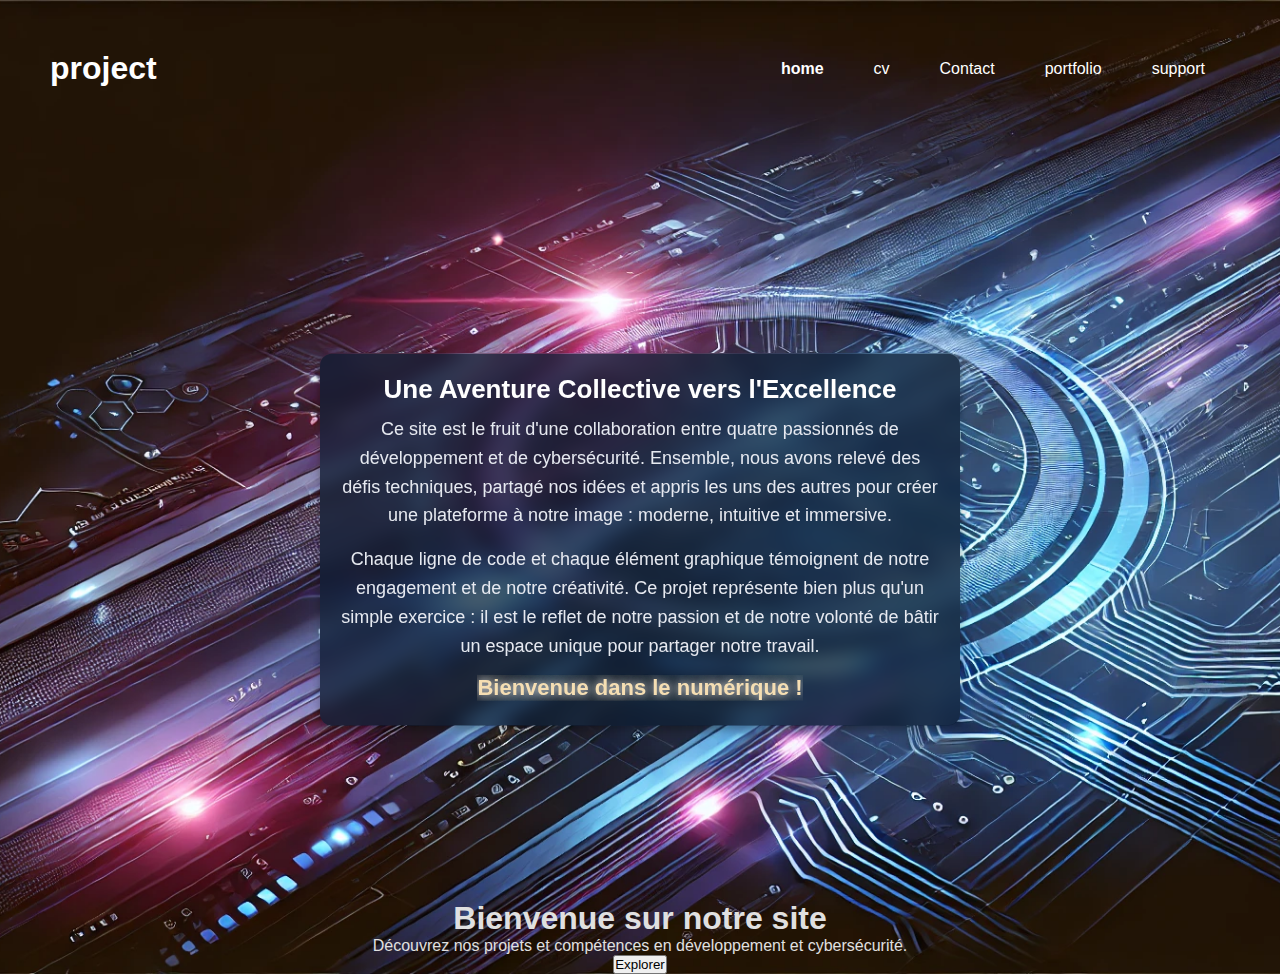
<file: index.html>
<!DOCTYPE html>
<html lang="fr">

<head>
    <meta charset="UTF-8">
    <meta name="viewport" content="width=device-width, initial-scale=1.0">
    <title>Accueil - Site Pro</title>
    <link rel="stylesheet" href="style.css">
</head>

<body>
    <nav class="only">
        <a href="#" class="logo">project</a>
        <div class="nav-links">
            <ul>
                <li class="active"><a href="#">home</a></li>
                <li><a href="cv.html">cv</a></li>
                <li><a href="contact.html">Contact</a></li>
                <li><a href="portefolio.html">portfolio</a></li>
                <li><a href="#">support</a></li>
            </ul>
        </div>
        <img src="image/vecteezy_main-menu-icon_55157252.png" alt="menu hamburger" class="menu-hamburger">
    </nav>

    <header></header>

    <div class="container">
        <h1>Bienvenue sur notre site</h1>
        <p>Découvrez nos projets et compétences en développement et cybersécurité.</p>
        <button class="btn">Explorer</button>
    </div>

    <!-- Texte translucide sur l'expérience -->
    <div class="experience-text">
        <h2>Une Aventure Collective vers l'Excellence</h2>
        <p>
            Ce site est le fruit d'une collaboration entre quatre passionnés de développement et de cybersécurité.
            Ensemble, nous avons relevé des défis techniques, partagé nos idées et appris les uns des autres
            pour créer une plateforme à notre image : moderne, intuitive et immersive.
        </p>
        <p>
            Chaque ligne de code et chaque élément graphique témoignent de notre engagement et de notre créativité.
            Ce projet représente bien plus qu'un simple exercice : il est le reflet de notre passion et de notre
            volonté de bâtir un espace unique pour partager notre travail.
        </p>
        <!-- Ajout de l'effet de déplacement -->
        <strong class="moving-text">Bienvenue dans le numérique !</strong>
    </div>


    <script>
        const menuHamburger = document.querySelector(".menu-hamburger");
        const navLinks = document.querySelector(".nav-links");
        menuHamburger.addEventListener('click', () => {
            navLinks.classList.toggle('mobile-menu');
        });
    </script>
</body>

</html>
</file>
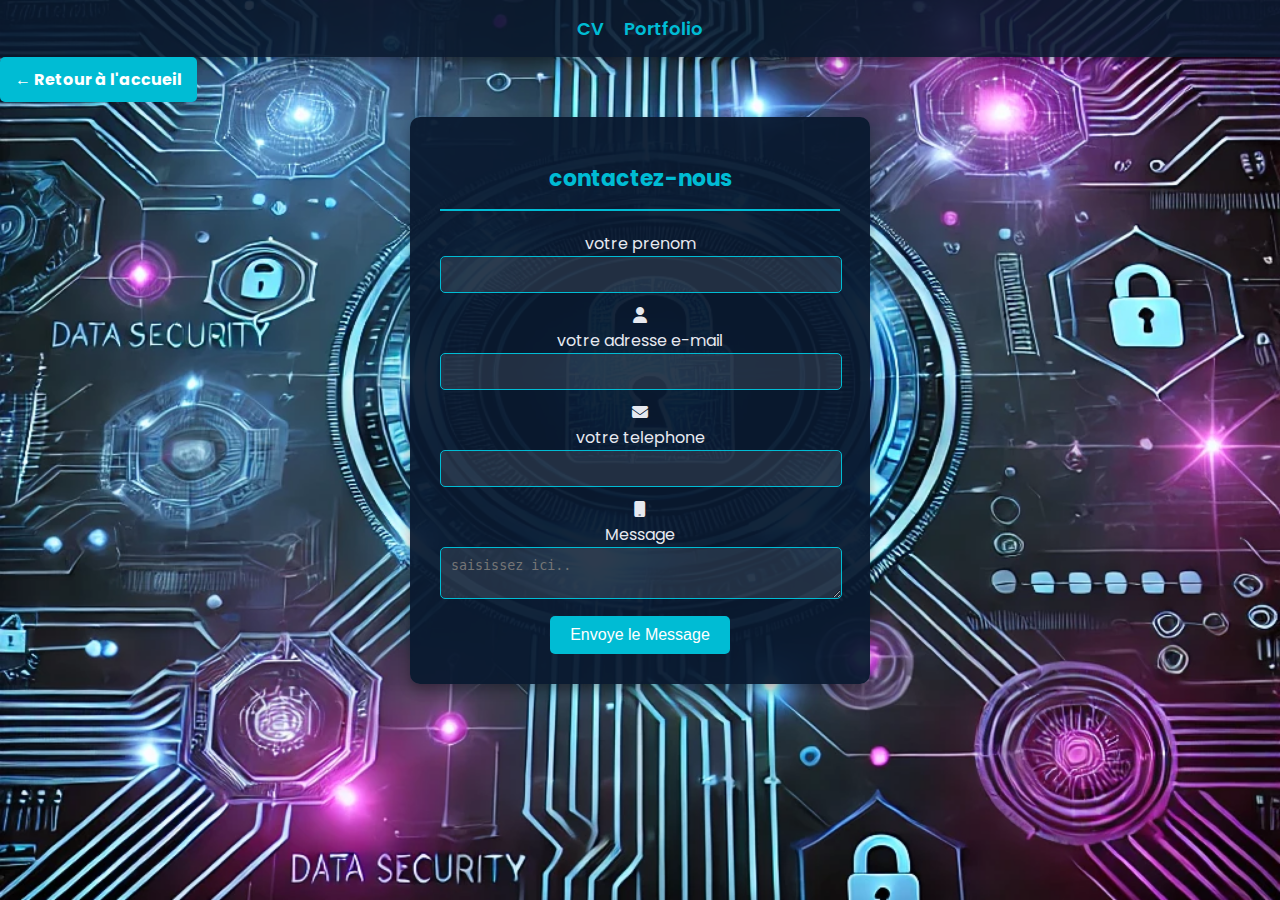
<file: contact.html>
<!DOCTYPE html>
<html lang="en">

<head>
    <meta charset="UTF-8">
    <meta name="viewport" content="width=device-width, initial-scale=1.0">
    <title>formulaire</title>
    <link rel="stylesheet" href="https://cdnjs.cloudflare.com/ajax/libs/font-awesome/6.7.2/css/all.min.css"
        integrity="sha512-Evv84Mr4kqVGRNSgIGL/F/aIDqQb7xQ2vcrdIwxfjThSH8CSR7PBEakCr51Ck+w+/U6swU2Im1vVX0SVk9ABhg=="
        crossorigin="anonymous" referrerpolicy="no-referrer" />
    <link rel="stylesheet" href="style_contact.css">
</head>

<body>

    <nav>
        <a href="cv.html">CV</a>
        <a href="portefolio.html">Portfolio</a>
    </nav>

    <a href="indexe.html" class="retour">← Retour à l'accueil</a>
    <form>
        <h1>contactez-nous</h1>
        <div class="separation"></div>
        <div class="corps-formulaire">
            <div class="gauche">
                <div class="groupe">
                    <label>votre prenom</label>
                    <input type="text">
                    <i class="fa fa-user" aria-hidden="true"></i>
                </div>
                <div class="groupe">
                    <label>votre adresse e-mail</label>
                    <input type="text">
                    <i class="fa fa-envelope" aria-hidden="true"></i>
                </div>
                <div class="groupe">
                    <label>votre telephone</label>
                    <input type="text">
                    <i class="fa fa-mobile" aria-hidden="true"></i>
                </div>
            </div>
            <div class="droite">
                <div class="groupe">
                    <label>Message</label>
                    <textarea placeholder="saisissez ici.."></textarea>
                </div>
            </div>
        </div>

        <div class="pied-formulaire" align="center">
            <button>Envoye le Message</button>
        </div>
    </form>
</body>

</html>
</file>
<file: style.css>
/* Réinitialisation des styles de base */
* {
    margin: 0;
    padding: 0;
    text-decoration: none;
    list-style: none;
    box-sizing: border-box;
}

body {
    font-family: Arial, sans-serif;
    background: url('image/free.webp') no-repeat center center/cover;
    color: #E0E0E0;
    text-align: center;
    animation: fadeIn 1.5s ease-in-out;
}

/* Animation d'apparition */
@keyframes fadeIn {
    from {
        opacity: 0;
    }

    to {
        opacity: 1;
    }
}

header {
    height: 100vh;
    background-size: cover;
}

/* Barre de navigation */
.only {
    position: absolute;
    padding: 50px;
    display: flex;
    justify-content: space-between;
    align-items: center;
    width: 100%;
}

.only a {
    color: white;
}

.only .logo {
    font-size: 2em;
    font-weight: bold;
}

/* Menu de navigation */
.only .nav-links ul {
    display: flex;
}

.only .nav-links li {
    margin: 0 25px;
}

.only .nav-links ul li.active a {
    color: white;
    font-weight: 600;
}

/* Icône menu hamburger */
.only .menu-hamburger {
    display: none;
    position: absolute;
    top: 50px;
    right: 50px;
    width: 35px;
}

/* Responsive Design */
@media screen and (max-width: 900px) {
    .only .logo {
        position: absolute;
        top: 50px;
        left: 50px;
    }

    .only {
        padding: 0;
    }

    .only .menu-hamburger {
        display: block;
    }

    .nav-links {
        top: 0;
        left: 0;
        position: absolute;
        background-color: rgba(255, 255, 255, 0.299);
        backdrop-filter: blur(8px);
        width: 100%;
        height: 100vh;
        display: flex;
        justify-content: center;
        align-items: center;
        margin-left: -100%;
        transition: all 0.5s ease;
    }

    .nav-links.mobile-menu {
        margin-left: 0;
    }

    .nav-links ul {
        display: flex;
        flex-direction: column;
        align-items: center;
    }

    .only .nav-links li {
        margin: 25px 0;
        font-size: 1.2em;
    }
}

/* 🎨 Style pour le texte translucide */
.experience-text {
    position: absolute;
    top: 60%;
    left: 50%;
    transform: translate(-50%, -50%);
    background: rgba(10, 25, 47, 0.7);
    /* Fond translucide */
    color: #e6e9f0;
    padding: 20px;
    border-radius: 12px;
    text-align: center;
    max-width: 800px;
    font-size: 18px;
    font-weight: 300;
    backdrop-filter: blur(10px);
    box-shadow: 0 4px 10px rgba(0, 0, 0, 0.3);
    animation: fadeInText 1.5s ease-in-out;
}

.experience-text h2 {
    font-size: 26px;
    color: #ffffff;
    margin-bottom: 10px;
}

.experience-text p {
    margin-bottom: 15px;
    line-height: 1.6;
}

/* Animation d'apparition pour le texte */
@keyframes fadeInText {
    from {
        opacity: 0;
        transform: translate(-50%, -60%);
    }

    to {
        opacity: 1;
        transform: translate(-50%, -50%);
    }
}

/* Animation de déplacement + effet fluo */
@keyframes movingText {
    0% {
        transform: translateX(-100%);
        opacity: 0;
    }

    50% {
        opacity: 1;
    }

    100% {
        transform: translateX(100%);
        opacity: 0;
    }
}

/* Effet de lueur violette améliorée */
@keyframes glowing {
    0% {
        text-shadow: 0 0 5px #b19cd9, 0 0 10px #b19cd9, 0 0 15px #b19cd9, 0 0 20px #8a66c9, 0 0 25px #8a66c9;
    }

    50% {
        text-shadow: 0 0 10px #b19cd9, 0 0 20px #b19cd9, 0 0 30px #b19cd9, 0 0 40px #8a66c9, 0 0 50px #8a66c9;
    }

    100% {
        text-shadow: 0 0 5px #b19cd9, 0 0 10px #b19cd9, 0 0 15px #b19cd9, 0 0 20px #8a66c9, 0 0 25px #8a66c9;
    }
}

/* Texte animé avec effet néon */
.moving-text {
    font-size: 22px;
    font-weight: bold;
    color: wheat;
    text-shadow: 0 0 10px white, 0 0 20px black, 0 0 30px wheat;
    white-space: nowrap;
    overflow: hidden;
    display: inline-block;
    animation: movingText 6s linear infinite, glowing 2s infinite alternate;
    /* Déplacement et effet fluo */
}
</file>
<file: style_contact.css>
@import url('https://fonts.googleapis.com/css2?family=Poppins:wght@300;400;600&display=swap');

body {
    font-family: 'Poppins', sans-serif;
    background: url('image/qeen.webp') no-repeat center center fixed;
    background-size: cover;
    color: #e6e9f0;
    margin: 0;
    padding: 0;
}

/* Barre de navigation */
nav {
    background: rgba(10, 25, 47, 0.9);
    padding: 15px;
    box-shadow: 0 4px 10px rgba(0, 0, 0, 0.3);
    display: flex;
    justify-content: center;
    gap: 20px;
}

nav a {
    color: #00bcd4;
    text-decoration: none;
    font-size: 18px;
    font-weight: 600;
    transition: color 0.3s;
}

nav a:hover {
    color: #ff9800;
}

/* Conteneur principal */
.container {
    display: flex;
    flex-wrap: wrap;
    justify-content: center;
    padding: 40px;
    gap: 20px;
}

/* Cartes */
.card {
    background: rgba(10, 25, 47, 0.9);
    padding: 20px;
    border-radius: 12px;
    box-shadow: 0 6px 12px rgba(0, 0, 0, 0.3);
    width: 280px;
    margin: 20px;
    text-align: center;
    transition: transform 0.3s, box-shadow 0.3s;
}

.card:hover {
    transform: translateY(-5px);
    box-shadow: 0 10px 20px rgba(0, 0, 0, 0.5);
}

.card img {
    width: 100px;
    height: 100px;
    border-radius: 50%;
    border: 3px solid #00bcd4;
    margin-bottom: 15px;
    transition: transform 0.3s;
}

.card img:hover {
    transform: scale(1.1);
}

.card h3 {
    margin-bottom: 10px;
    font-weight: 600;
    color: #00bcd4;
}

.card p {
    font-size: 14px;
    color: #a8b2d1;
}

/* Formulaire */
form {
    background: rgba(10, 25, 47, 0.95);
    padding: 30px;
    border-radius: 10px;
    width: 400px;
    margin: auto;
    box-shadow: 0 6px 12px rgba(0, 0, 0, 0.3);
    text-align: center;
}

form h1 {
    font-size: 22px;
    color: #00bcd4;
}

form .separation {
    width: 100%;
    height: 2px;
    background: #00bcd4;
    margin-bottom: 20px;
}

form input,
form textarea {
    width: calc(100% - 20px);
    padding: 10px;
    border: 1px solid #00bcd4;
    background: rgba(255, 255, 255, 0.1);
    color: white;
    border-radius: 5px;
    margin-bottom: 10px;
    outline: none;
}

form button {
    background: #00bcd4;
    color: white;
    font-size: 16px;
    border: none;
    padding: 10px 20px;
    border-radius: 5px;
    cursor: pointer;
    transition: transform 0.3s;
}

form button:hover {
    transform: scale(1.05);
    background: #008c9e;
}

/* Bouton retour */
.retour {
    display: inline-block;
    margin-bottom: 15px;
    text-decoration: none;
    color: white;
    background: #00bcd4;
    padding: 10px 15px;
    border-radius: 5px;
    font-weight: bold;
    transition: background 0.3s;
}

.retour:hover {
    background: #008c9e;
}
</file>
